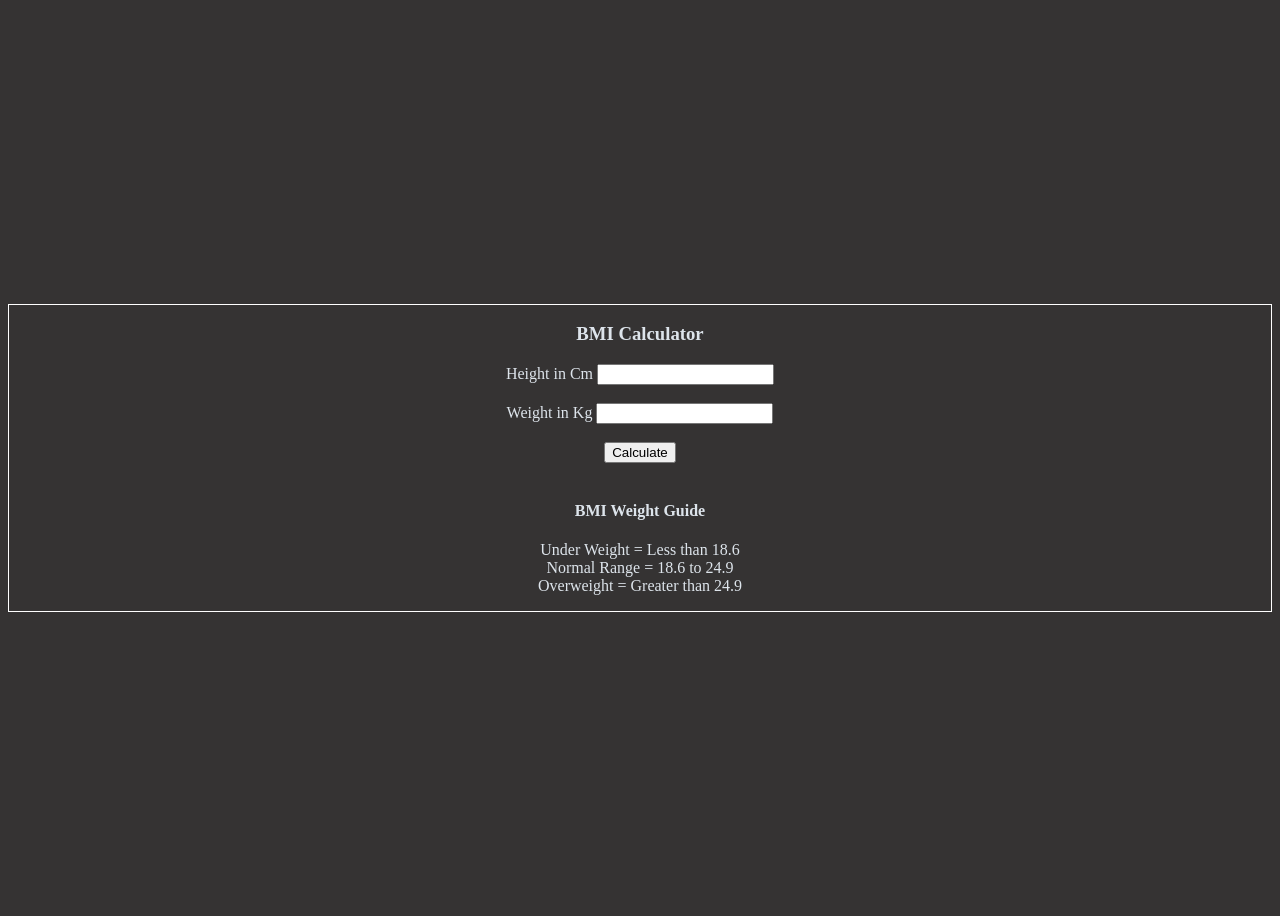
<file: index.html>
<!DOCTYPE html>
<html lang="en">
<head>
    <meta charset="UTF-8">
    <meta name="viewport" content="width=device-width, initial-scale=1.0">
    <title>BMI Calculator</title>
    <link rel="stylesheet" href="2.css">
</head>
<body>
    <div class="container">
    <h3>BMI Calculator</h3>
    <form class="form">
        <label>Height in Cm</label>
        <input type="number" required class="ht"><br><br>
        <label>Weight in Kg</label>
        <input type="number" required class="wt"><br><br>
        <button type="submit" class="calculate">Calculate</button><br><br>
        <div id="result"></div>
    </form>
    <div>
        <h4>BMI Weight Guide</h4>
        <p>Under Weight = Less than 18.6 <br>
            Normal Range = 18.6 to 24.9 <br>
            Overweight = Greater than 24.9
        </p>
    </div>
    </div>
</body>
<script src="2.js"></script>
</html>
</file>
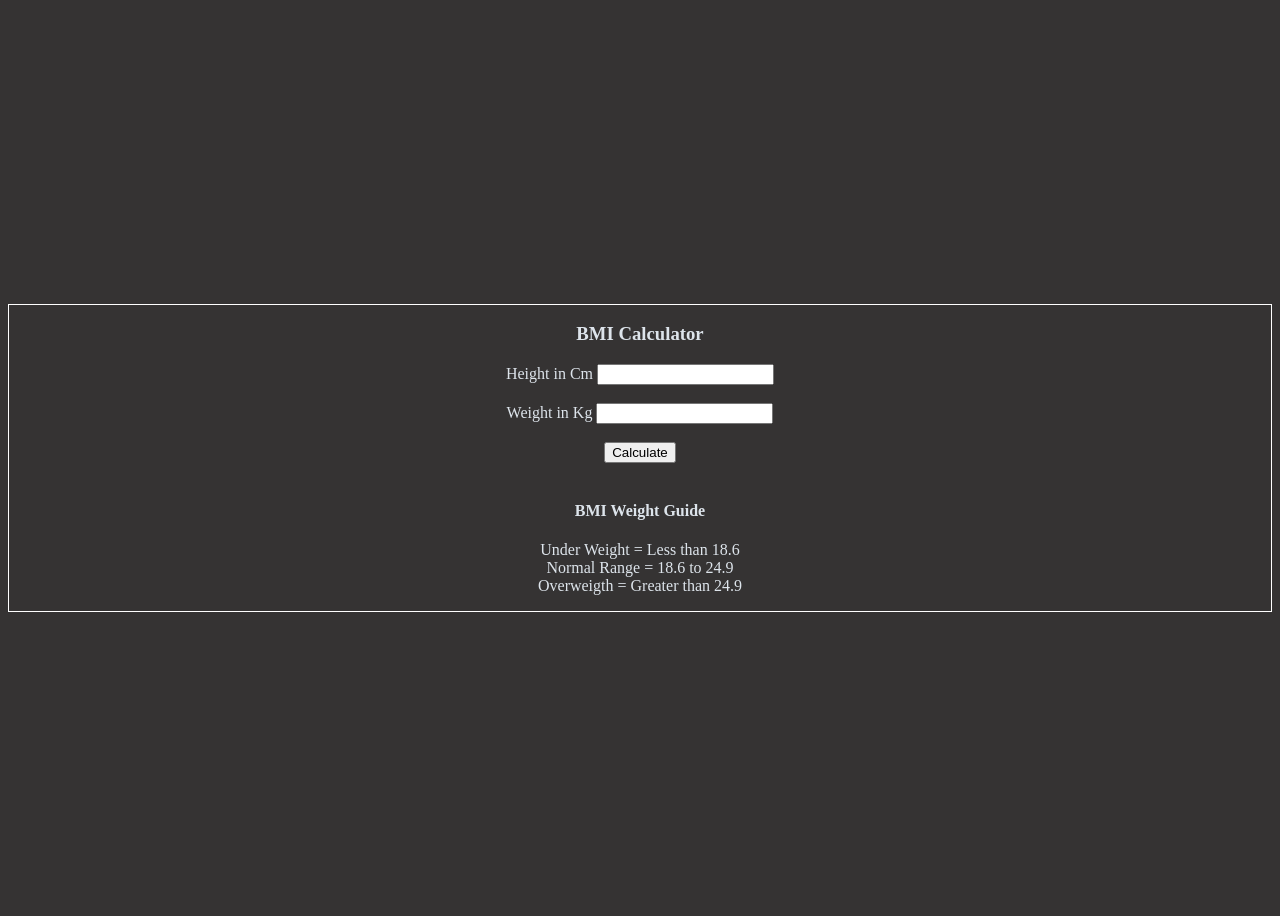
<file: 2_BMI_calculator.html>
<!DOCTYPE html>
<html lang="en">
<head>
    <meta charset="UTF-8">
    <meta name="viewport" content="width=device-width, initial-scale=1.0">
    <title>BMI Calculator</title>
    <link rel="stylesheet" href="2.css">
</head>
<body>
    <div class="container">
    <h3>BMI Calculator</h3>
    <form class="form">
        <label>Height in Cm</label>
        <input type="number" required class="ht"><br><br>
        <label>Weight in Kg</label>
        <input type="number" required class="wt"><br><br>
        <button type="submit" class="calculate">Calculate</button><br><br>
        <div id="result"></div>
    </form>
    <div>
        <h4>BMI Weight Guide</h4>
        <p>Under Weight = Less than 18.6 <br>
            Normal Range = 18.6 to 24.9 <br>
            Overweigth = Greater than 24.9
        </p>
    </div>
    </div>
</body>
<script src="2.js"></script>
</html>
</file>
<file: 2.css>
body{
    
    display: flexbox;
    height: 100vh;
    align-content: center;
    justify-content: center;
    background-color: rgb(53, 51, 51);
    color: rgb(221, 228, 235);
    text-wrap: wrap;
}
.container{
    text-align: center;
    height: max-content;
    border: 1px solid white ;
}
#result{
    color: antiquewhite;
    font-size: large;
    font-family:'Gill Sans', 'Gill Sans MT', Calibri, 'Trebuchet MS', sans-serif;
}
button{
    cursor: pointer;
}
</file>
